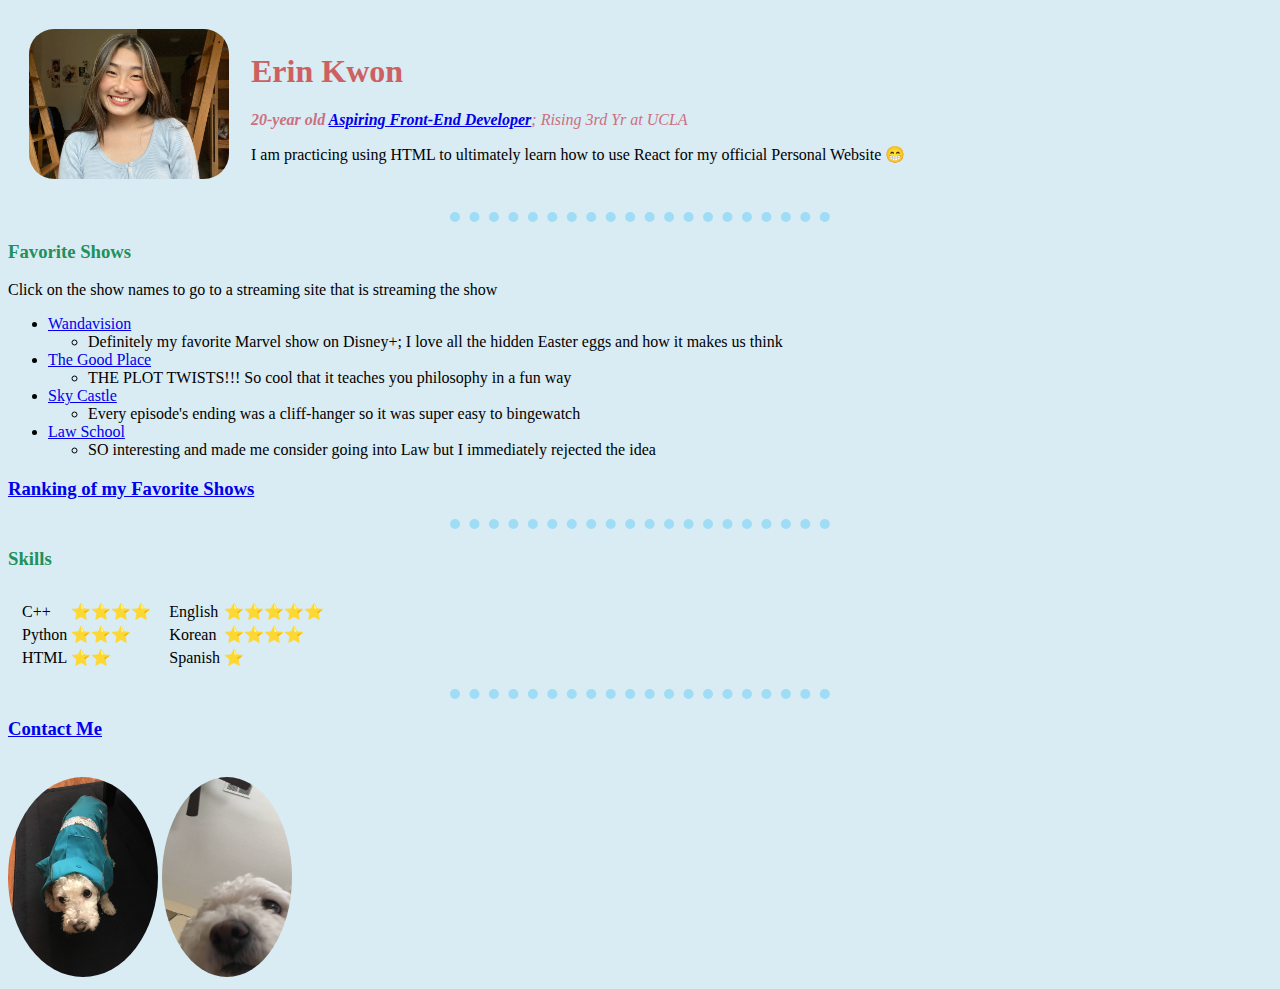
<file: index.html>
<!DOCTYPE html>
<html lang="en">
<head>
    <meta charset="UTF-8">
    <meta http-equiv="X-UA-Compatible" content="IE=edge">
    <meta name="viewport" content="width=device-width, initial-scale=1.0">
    <title>Erin's First Personal Site</title>
    <link rel="stylesheet" href="css/styles.css"> <!-- connecting CSS to HTML (external CSS) -->
</head>

<body>
    <table cellspacing="20">
        <tr>
            <td><img src="images/erinProfilePicture.JPG" width="200" height="150" alt="Erin Profile Picture"></td>
            <td><h1>Erin Kwon</h1>
                <em id="description"><strong>20-year old <a href="https://www.linkedin.com/in/erinkwon01">Aspiring Front-End Developer</a></strong>; Rising 3rd Yr at UCLA</em>
                <p>I am practicing using HTML to ultimately learn how to use React for my official Personal Website &#128513;</p></td>
        </tr>
    </table>
    <hr>
    <h3>Favorite Shows</h3>
    <p>Click on the show names to go to a streaming site that is streaming the show</p>
    <ul>
        <li><a href="https://www.disneyplus.com/">Wandavision</a></li>
        <ul>
            <li>Definitely my favorite Marvel show on Disney+; I love all the hidden Easter eggs and how it makes us think</li>
        </ul>
        <li><a href="https://www.netflix.com/">The Good Place</a></li>
        <ul>
            <li>THE PLOT TWISTS!!! So cool that it teaches you philosophy in a fun way</li>
        </ul>
        <li><a href="https://www.netflix.com/">Sky Castle</a></li>
        <ul>
            <li>Every episode's ending was a cliff-hanger so it was super easy to bingewatch</li>
        </ul>
        <li><a href="https://www.netflix.com/">Law School</a></li>
        <ul>
            <li>SO interesting and made me consider going into Law but I immediately rejected the idea</li>
        </ul>
    </ul>
    <h3><a href="ranking.html">Ranking of my Favorite Shows</a></h3>
    <hr>
    <h3>Skills</h3>
    <table cellspacing="10">
        <tr>
            <td>
                <table>
                    <tr>
                        <td>C++</td> 
                        <td>&#11088;&#11088;&#11088;&#11088;</td>
                    </tr>
                    <tr>
                        <td>Python</td> 
                        <td>&#11088;&#11088;&#11088;</td>
                    </tr>
                    <tr>
                        <td>HTML</td> 
                        <td>&#11088;&#11088;</td>
                    </tr>
                </table>
            </td>
            <td>
                <table>
                    <tr>
                        <td>English</td> 
                        <td>&#11088;&#11088;&#11088;&#11088;&#11088;</td>
                    </tr>
                    <tr>
                        <td>Korean</td> 
                        <td>&#11088;&#11088;&#11088;&#11088;</td>
                    </tr>
                    <tr>
                        <td>Spanish</td>
                        <td>&#11088;</td>
                    </tr>
                </table>
            </td>
        </tr>
    </table>
    <hr>
    <h3><a href="contact.html">Contact Me</a></h3>
    <br>
    <img class="pup" src="images/sadPuppy.jpeg" height="200" width="150"> <img class="pup" src="images/bruhPuppy.jpeg" height="200" width="130">
</body>
</html>
</file>
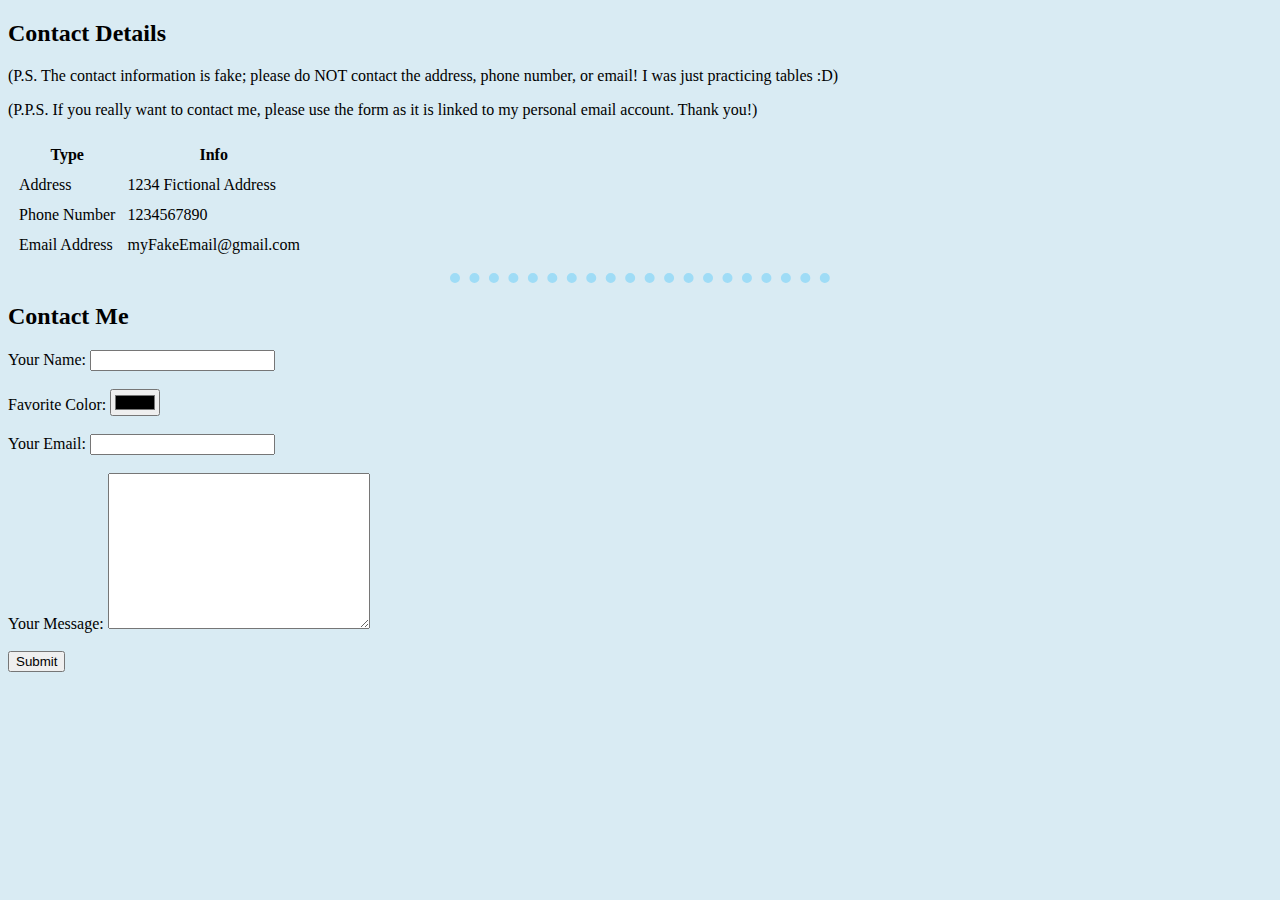
<file: contact.html>
<!DOCTYPE html>
<html lang="en">
<head>
    <meta charset="UTF-8">
    <meta http-equiv="X-UA-Compatible" content="IE=edge">
    <meta name="viewport" content="width=device-width, initial-scale=1.0">
    <title>Contact Page</title>
    <link rel="stylesheet" href="css/styles.css">
</head>
<body>
    <h2>Contact Details</h2>
    <p>(P.S. The contact information is fake; please do NOT contact the address, phone number, or email! I was just practicing tables :D)</p>
    <p>(P.P.S. If you really want to contact me, please use the form as it is linked to my personal email account. Thank you!)</p>
    <table cellspacing="10"> <!-- this is the table element -->
        <thead>  <!-- this is the header element (bolds) -->
            <tr> <!-- this is the row element -->
                <th>Type</th> <!-- this is the data cell element -->
                <th>Info</th>
            </tr>
        </thead>
        <tbody>
            <tr>
                <td>Address</td>
                <td>1234 Fictional Address</td>
            </tr>
            <tr>
                <td>Phone Number</td>
                <td>1234567890</td>
            </tr>
            <tr>
                <td>Email Address</td>
                <td>myFakeEmail@gmail.com</td>
            </tr>
        </tbody>
    </table>
    <hr>
    <h2>Contact Me</h2>
    <form action="mailto:erinkwon01@gmail.com" method="post" enctype="text/plain"> <!-- This is a form !!-->
        <label>Your Name: </label> <!-- Labelling the input -->
        <input type="text" name="yourName"> <!-- text box for input -->
        <br>
        <br>
        <label>Favorite Color: </label>
        <input type="color" name="favColorHex">
        <br>
        <br>
        <label>Your Email: </label>
        <input type="email" name="yourEmail">
        <br>
        <br>
        <labeL>Your Message: </labeL>
        <textarea name="yourMessage" rows="10" cols="30"></textarea>
        <br>
        <br>
        <input type="submit" name=""> <!-- submit button -->
        <!-- For more types of input (like checkbox, color picker, or password),
            Search it up. -->
    </form>
</body>
</html>
</file>
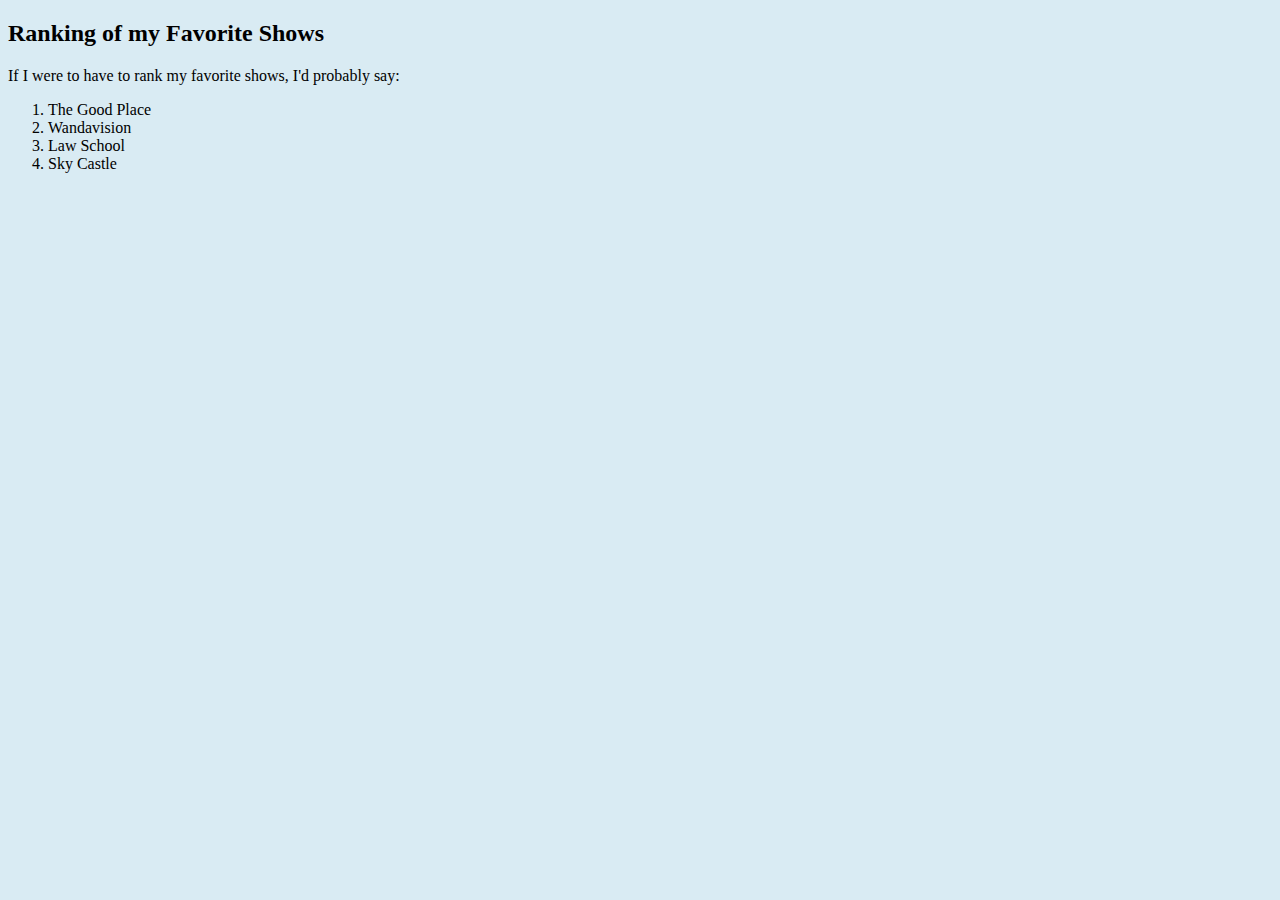
<file: ranking.html>
<!DOCTYPE html>
<html lang="en">
<head>
    <meta charset="UTF-8">
    <meta http-equiv="X-UA-Compatible" content="IE=edge">
    <meta name="viewport" content="width=device-width, initial-scale=1.0">
    <title>Ranking of TV Shows</title>
    <link rel="stylesheet" href="css/styles.css">
</head>
<body>
    <h2>Ranking of my Favorite Shows</h2>
    <p>If I were to have to rank my favorite shows, I'd probably say:</p>
    <ol>
        <li>The Good Place</li>
        <li>Wandavision</li>
        <li>Law School</li>
        <li>Sky Castle</li>
    </ol>
</body>
</html>
</file>
<file: css/styles.css>
/************************** TAG SELECTORS **************************/


body {
    background-color:#d9ebf3;
}

img {
    border-radius: 25px;
}

hr {
    border-color: #9fdcf6;
    border-style: none;
    border-top-style: dotted;
    border-width: 10px; /* width/size of the border (which is dotted rn) */
    width: 30%; /* width of the actual line */
}

h1 {
    color: #cd6060;
}

h3 {
    color:#20905c;
}

/************************** CLASS SELECTORS **************************/
/* can be used to change the style of multiple components in one html file */
.pup {
    border-width: thick;
    border-radius: 100%;
}

.pup:hover {
    border-radius: 0%;
}

/************************** ID SELECTORS **************************/
/* can only be used to change the style of one component in one html file */

#description {
    color:rgb(203, 112, 127);
}
</file>
